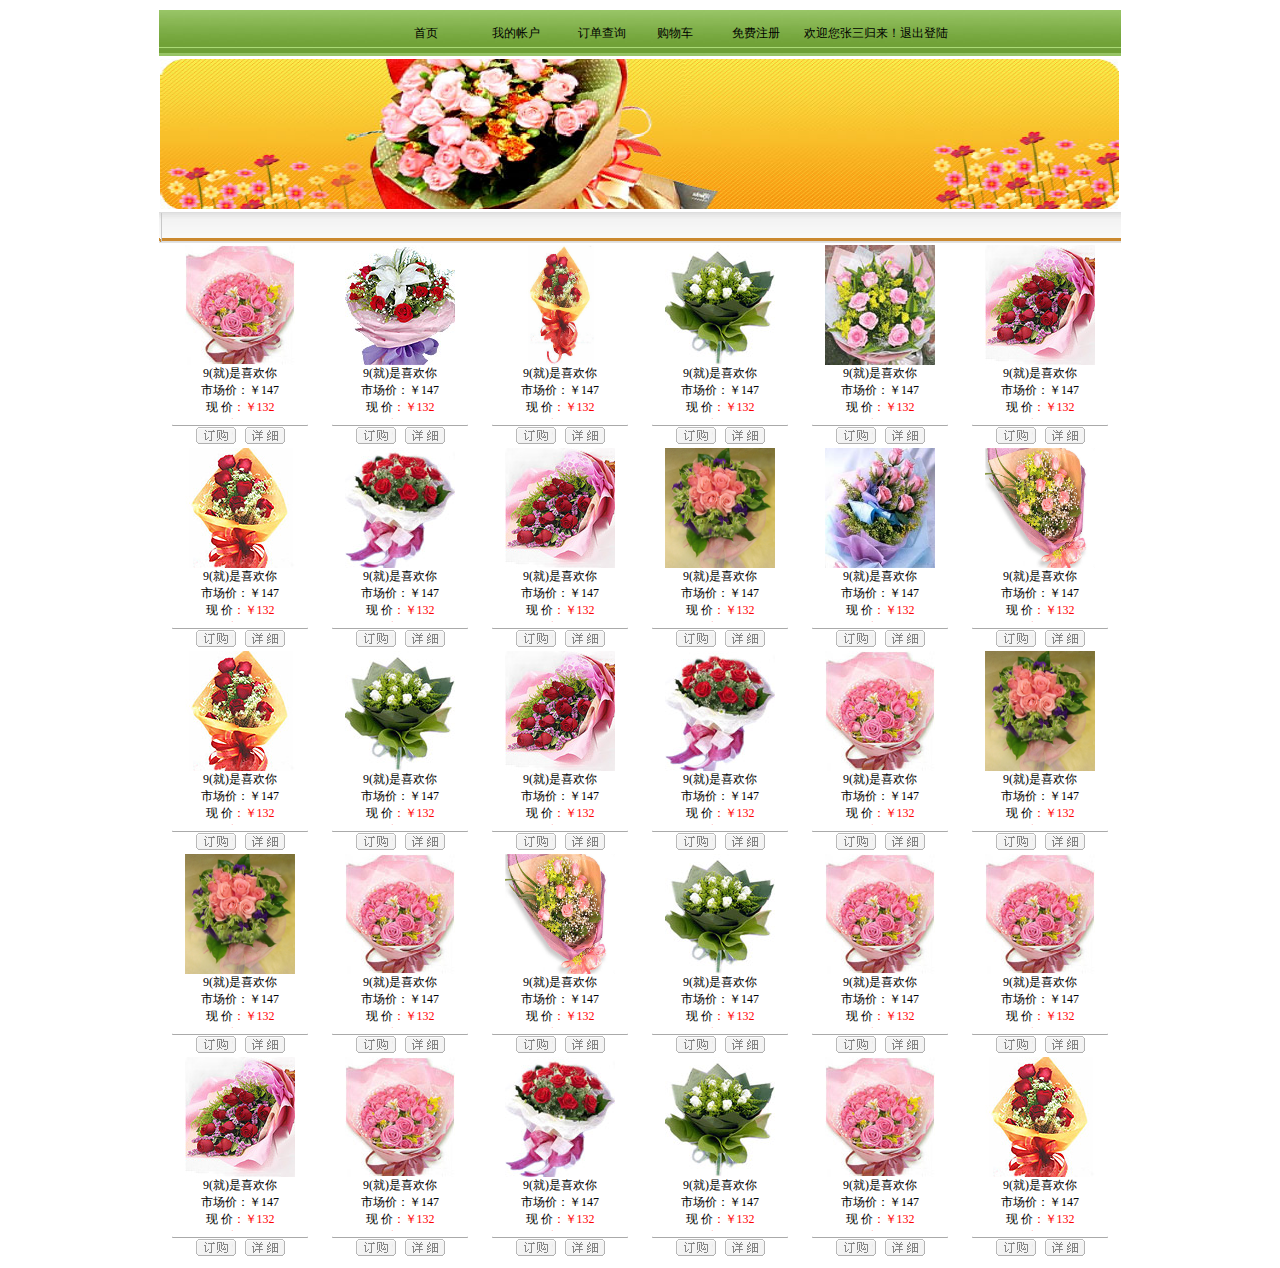
<file: index.html>
<!DOCTYPE HTML PUBLIC "-//W3C//DTD HTML 4.01 Transitional//EN" "http://www.w3.org/TR/html4/loose.dtd">
<html>
<head>
<meta http-equiv="Content-Type" content="text/html; charset=UTF-8">
<title>中国礼品鲜花网</title>
<link href="css/style.css" rel="stylesheet" type="text/css">
</head>
<body>
 <table width="960" align="center">
  <tr>
   <td height="44" background="images/flower_menu_bg.jpg">
    <table width="960">
     <tr>
      <td width="67" align="center">&nbsp;</td>
      <td width="67" align="center">&nbsp;</td>
      <td width="67" align="center">&nbsp;</td>
      <td width="20" align="center">&nbsp;</td>
      <td width="83" align="center">
       <a href="index.html">首页</a>
      </td>
      <td width="99" align="center">
       <a href="login.html">我的帐户</a>
      </td>
      <td width="75" align="center">
       <a href="myOrder.html">订单查询</a>
      </td>
      <td width="70" align="center">
       <a href="cart.html">购物车</a>
      </td>
      <td width="92" align="center">
       <a href="reg.html">免费注册</a>
      </td>
      <td width="155" align="center">
      	欢迎您张三归来！<a href="javascript:;">退出登陆</a>
      </td>
      <td width="31" align="center">&nbsp;</td>
      <td width="67" align="center">&nbsp;</td>
      <td width="67" align="center">&nbsp;</td>
     </tr>
    </table>
   </td>
  </tr>
  <tr>
   <td>
    <img src="images/banner_home.jpg" width="959" height="150">
   </td>
  </tr>
  <tr>
   <td valign="middle" background="images/banner_bg1.gif">
    <img src="images/banner_bg2.gif" width="2" height="29">
   </td>
  </tr>
 </table>
<!-- 头部结束 -->

<table width="960" align="center" border="0" cellspacing="0" cellpadding="0">
 <tr>
  <td width="150" height="200" align="center">
   <table width="150" border="0" cellspacing="0" cellpadding="0">
    <tr>
     <td align="center">
      <a href="detail.html">
       <img src="images/200510120325658165.jpg" width="110" height="120" border="0">
      </a>
     </td>
    </tr>
    <tr>
     <td align="center"><a href="detail.html">9(就)是喜欢你</a></td>
    </tr>
    <tr>
     <td align="center">市场价：￥147</td>
    </tr>
    <tr>
     <td align="center">现 价<font color="#FF0000">：￥132</font></td>
    </tr>
    <tr>
     <td align="center">
      <img src="images/product_under_bg.gif" width="136" height="11">
     </td>
    </tr>
    <tr>
     <td align="center">
      <img src="images/shop.gif" width="40" height="17">&nbsp;&nbsp;
      <a href="detail.html">
       <img src="images/details.gif" width="40" height="17" border="0">
      </a>
     </td>
    </tr>
   </table>
  </td>
  <td width="150" height="200" align="center">
   <table width="150" border="0" cellspacing="0" cellpadding="0">
    <tr>
     <td align="center"><a href="detail.html">
      <img src="images/200772711363095245.jpg" width="110" height="120" border="0">
     </a>
     </td>
    </tr>
    <tr>
     <td align="center"><a href="detail.html">9(就)是喜欢你</a></td>
    </tr>
    <tr>
     <td align="center">市场价：￥147</td>
    </tr>
    <tr>
     <td align="center">现 价<font color="#FF0000">：￥132</font></td>
    </tr>
    <tr>
     <td align="center">
      <img src="images/product_under_bg.gif" width="136" height="11">
     </td>
    </tr>
    <tr>
     <td align="center">
      <img src="images/shop.gif" width="40" height="17">&nbsp;&nbsp;
      <img src="images/details.gif" width="40" height="17">
     </td>
    </tr>
   </table>
  </td>
  <td width="150" height="200" align="center">
   <table width="150" border="0" cellspacing="0" cellpadding="0">
    <tr>
     <td align="center">
      <img src="images/20062410511775971.jpg" width="110" height="120">
     </td>
    </tr>
    <tr>
     <td align="center"><a href="#">9(就)是喜欢你</a></td>
    </tr>
    <tr>
     <td align="center">市场价：￥147</td>
    </tr>
    <tr>
     <td align="center">现 价<font color="#FF0000">：￥132</font></td>
    </tr>
    <tr>
     <td align="center">
      <img src="images/product_under_bg.gif" width="136" height="11">
     </td>
    </tr>
    <tr>
     <td align="center">
      <img src="images/shop.gif" width="40" height="17">&nbsp;&nbsp;
      <img src="images/details.gif" width="40" height="17">
     </td>
    </tr>
   </table>
  </td>
  <td width="150" height="200" align="center">
   <table width="150" border="0" cellspacing="0" cellpadding="0">
    <tr>
     <td align="center">
      <img src="images/2005106922796959.jpg" width="110" height="120">
     </td>
    </tr>
    <tr>
     <td align="center"><a href="#">9(就)是喜欢你</a></td>
    </tr>
    <tr>
     <td align="center">市场价：￥147</td>
    </tr>
    <tr>
     <td align="center">现 价<font color="#FF0000">：￥132</font></td>
    </tr>
    <tr>
     <td align="center">
      <img src="images/product_under_bg.gif" width="136" height="11">
     </td>
    </tr>
    <tr>
     <td align="center">
      <img src="images/shop.gif" width="40" height="17">&nbsp;&nbsp;
      <img src="images/details.gif" width="40" height="17">
     </td>
    </tr>
   </table>
  </td>
  <td width="150" height="200" align="center">
   <table width="150" border="0" cellspacing="0" cellpadding="0">
    <tr>
     <td align="center">
      <img src="images/20051122035126240.jpg" width="110" height="120">
     </td>
    </tr>
    <tr>
     <td align="center"><a href="#">9(就)是喜欢你</a></td>
    </tr>
    <tr>
     <td align="center">市场价：￥147</td>
    </tr>
    <tr>
     <td align="center">现 价<font color="#FF0000">：￥132</font></td>
    </tr>
    <tr>
     <td align="center">
      <img src="images/product_under_bg.gif" width="136" height="11">
     </td>
    </tr>
    <tr>
     <td align="center">
      <img src="images/shop.gif" width="40" height="17">&nbsp;&nbsp;
      <img src="images/details.gif" width="40" height="17">
     </td>
    </tr>
   </table>
  </td>
  <td width="150" height="200" align="center">
   <table width="150" border="0" cellspacing="0" cellpadding="0">
    <tr>
     <td align="center">
      <img src="images/20051237182565679.jpg" width="110" height="120">
     </td>
    </tr>
    <tr>
     <td align="center"><a href="#">9(就)是喜欢你</a></td>
    </tr>
    <tr>
     <td align="center">市场价：￥147</td>
    </tr>
    <tr>
     <td align="center">现 价<font color="#FF0000">：￥132</font></td>
    </tr>
    <tr>
     <td align="center">
      <img src="images/product_under_bg.gif" width="136" height="11">
     </td>
    </tr>
    <tr>
     <td align="center">
      <img src="images/shop.gif" width="40" height="17">&nbsp;&nbsp;
      <img src="images/details.gif" width="40" height="17">
     </td>
    </tr>
   </table>
  </td>
 </tr>
 <tr>
  <td width="150" height="200" align="center">
   <table width="150" border="0" cellspacing="0" cellpadding="0">
    <tr>
     <td align="center">
      <img src="images/20062410511894115.jpg" width="110" height="120">
     </td>
    </tr>
    <tr>
     <td align="center"><a href="#">9(就)是喜欢你</a></td>
    </tr>
    <tr>
     <td align="center">市场价：￥147</td>
    </tr>
    <tr>
     <td align="center">现 价<font color="#FF0000">：￥132</font></td>
    </tr>
    <tr>
     <td align="center">
      <img src="images/product_under_bg.gif" width="136" height="11">
     </td>
    </tr>
    <tr>
     <td align="center">
      <img src="images/shop.gif" width="40" height="17">&nbsp;&nbsp;
      <img src="images/details.gif" width="40" height="17">
     </td>
    </tr>
   </table>
  </td>
  <td width="150" height="200" align="center">
   <table width="150" border="0" cellspacing="0" cellpadding="0">
    <tr>
     <td align="center">
      <img src="images/200510323403971312.jpg" width="110" height="120">
     </td>
    </tr>
    <tr>
     <td align="center"><a href="#">9(就)是喜欢你</a></td>
    </tr>
    <tr>
     <td align="center">市场价：￥147</td>
    </tr>
    <tr>
     <td align="center">现 价<font color="#FF0000">：￥132</font>
     </td>
    </tr>
    <tr>
     <td align="center">
      <img src="images/product_under_bg.gif" width="136" height="11">
     </td>
    </tr>
    <tr>
     <td align="center">
      <img src="images/shop.gif" width="40" height="17">&nbsp;&nbsp;
      <img src="images/details.gif" width="40" height="17">
     </td>
    </tr>
   </table>
  </td>
  <td width="150" height="200" align="center">
   <table width="150" border="0" cellspacing="0" cellpadding="0">
    <tr>
     <td align="center">
      <img src="images/20051237182565679.jpg" width="110" height="120">
     </td>
    </tr>
    <tr>
     <td align="center"><a href="#">9(就)是喜欢你</a></td>
    </tr>
    <tr>
     <td align="center">市场价：￥147</td>
    </tr>
    <tr>
     <td align="center">现 价<font color="#FF0000">：￥132</font></td>
    </tr>
    <tr>
     <td align="center">
      <img src="images/product_under_bg.gif" width="136" height="11">
     </td>
    </tr>
    <tr>
     <td align="center">
      <img src="images/shop.gif" width="40" height="17">&nbsp;&nbsp;
      <img src="images/details.gif" width="40" height="17">
     </td>
    </tr>
   </table>
  </td>
  <td width="150" height="200" align="center">
   <table width="150" border="0" cellspacing="0" cellpadding="0">
    <tr>
     <td align="center">
      <img src="images/200552912192329529.jpg" width="110" height="120">
     </td>
    </tr>
    <tr>
     <td align="center"><a href="#">9(就)是喜欢你</a></td>
    </tr>
    <tr>
     <td align="center">市场价：￥147</td>
    </tr>
    <tr>
     <td align="center">现 价<font color="#FF0000">：￥132</font></td>
    </tr>
    <tr>
     <td align="center">
      <img src="images/product_under_bg.gif" width="136" height="11">
     </td>
    </tr>
    <tr>
     <td align="center">
      <img src="images/shop.gif" width="40" height="17">&nbsp;&nbsp;
      <img src="images/details.gif" width="40" height="17">
     </td>
    </tr>
   </table>
  </td>
  <td width="150" height="200" align="center">
  <table width="150" border="0" cellspacing="0" cellpadding="0">
    <tr>
     <td align="center">
      <img src="images/200581210455236171.jpg" width="110" height="120">
     </td>
    </tr>
    <tr>
     <td align="center"><a href="#">9(就)是喜欢你</a></td>
    </tr>
    <tr>
     <td align="center">市场价：￥147</td>
    </tr>
    <tr>
     <td align="center">现 价<font color="#FF0000">：￥132</font></td>
    </tr>
    <tr>
     <td align="center">
      <img src="images/product_under_bg.gif" width="136" height="11">
     </td>
    </tr>
    <tr>
     <td align="center">
      <img src="images/shop.gif" width="40" height="17">&nbsp;&nbsp;
      <img src="images/details.gif" width="40" height="17">
     </td>
    </tr>
   </table>
  </td>
  <td width="150" height="200" align="center">
   <table width="150" border="0" cellspacing="0" cellpadding="0">
    <tr>
     <td align="center">
      <img src="images/200582019282997092.jpg" width="110" height="120">
     </td>
    </tr>
    <tr>
     <td align="center"><a href="#">9(就)是喜欢你</a></td>
    </tr>
    <tr>
     <td align="center">市场价：￥147</td>
    </tr>
    <tr>
     <td align="center">现 价<font color="#FF0000">：￥132</font></td>
    </tr>
    <tr>
     <td align="center">
      <img src="images/product_under_bg.gif" width="136" height="11">
     </td>
    </tr>
    <tr>
     <td align="center">
      <img src="images/shop.gif" width="40" height="17">&nbsp;&nbsp;
      <img src="images/details.gif" width="40" height="17">
     </td>
    </tr>
   </table>
  </td>
 </tr>
 <tr>
  <td width="150" height="200" align="center">
   <table width="150" border="0" cellspacing="0" cellpadding="0">
    <tr>
     <td align="center">
      <img src="images/20062410511894115.jpg" width="110" height="120">
     </td>
    </tr>
    <tr>
     <td align="center"><a href="#">9(就)是喜欢你</a></td>
    </tr>
    <tr>
     <td align="center">市场价：￥147</td>
    </tr>
    <tr>
     <td align="center">现 价<font color="#FF0000">：￥132</font></td>
    </tr>
    <tr>
     <td align="center">
      <img src="images/product_under_bg.gif" width="136" height="11">
     </td>
    </tr>
    <tr>
     <td align="center">
      <img src="images/shop.gif" width="40" height="17">&nbsp;&nbsp;
      <img src="images/details.gif" width="40" height="17">
     </td>
    </tr>
   </table>
  </td>
  <td width="150" height="200" align="center">
   <table width="150" border="0" cellspacing="0" cellpadding="0">
    <tr>
     <td align="center">
      <img src="images/2005106922796959.jpg" width="110" height="120">
     </td>
    </tr>
    <tr>
     <td align="center"><a href="#">9(就)是喜欢你</a></td>
    </tr>
    <tr>
     <td align="center">市场价：￥147</td>
    </tr>
    <tr>
     <td align="center">现 价<font color="#FF0000">：￥132</font></td>
    </tr>
    <tr>
     <td align="center">
      <img src="images/product_under_bg.gif" width="136" height="11">
     </td>
    </tr>
    <tr>
     <td align="center">
      <img src="images/shop.gif" width="40" height="17">&nbsp;&nbsp;
      <img src="images/details.gif" width="40" height="17">
     </td>
    </tr>
   </table>
  </td>
  <td width="150" height="200" align="center">
   <table width="150" border="0" cellspacing="0" cellpadding="0">
    <tr>
     <td align="center">
      <img src="images/20051237182565679.jpg" width="110" height="120">
     </td>
    </tr>
    <tr>
     <td align="center"><a href="#">9(就)是喜欢你</a></td>
    </tr>
    <tr>
     <td align="center">市场价：￥147</td>
    </tr>
    <tr>
     <td align="center">现 价<font color="#FF0000">：￥132</font></td>
    </tr>
    <tr>
     <td align="center">
      <img src="images/product_under_bg.gif" width="136" height="11">
     </td>
    </tr>
    <tr>
     <td align="center">
      <img src="images/shop.gif" width="40" height="17">&nbsp;&nbsp;
      <img src="images/details.gif" width="40" height="17">
     </td>
    </tr>
   </table>
  </td>
  <td width="150" height="200" align="center">
   <table width="150" border="0" cellspacing="0" cellpadding="0">
    <tr>
     <td align="center">
      <img src="images/200510323403971312.jpg" width="110" height="120">
     </td>
    </tr>
    <tr>
     <td align="center"><a href="#">9(就)是喜欢你</a></td>
    </tr>
    <tr>
     <td align="center">市场价：￥147</td>
    </tr>
    <tr>
     <td align="center">现 价<font color="#FF0000">：￥132</font></td>
    </tr>
    <tr>
     <td align="center">
      <img src="images/product_under_bg.gif" width="136" height="11">
     </td>
    </tr>
    <tr>
     <td align="center">
      <img src="images/shop.gif" width="40" height="17">&nbsp;&nbsp;
      <img src="images/details.gif" width="40" height="17">
     </td>
    </tr>
   </table>
  </td>
  <td width="150" height="200" align="center">
   <table width="150" border="0" cellspacing="0" cellpadding="0">
    <tr>
     <td align="center">
      <img src="images/200510120325658165.jpg" width="110" height="120">
     </td>
    </tr>
    <tr>
     <td align="center"><a href="#">9(就)是喜欢你</a></td>
    </tr>
    <tr>
     <td align="center">市场价：￥147</td>
    </tr>
    <tr>
     <td align="center">现 价<font color="#FF0000">：￥132</font></td>
    </tr>
    <tr>
     <td align="center">
      <img src="images/product_under_bg.gif" width="136" height="11">
     </td>
    </tr>
    <tr>
     <td align="center">
      <img src="images/shop.gif" width="40" height="17">&nbsp;&nbsp;
      <img src="images/details.gif" width="40" height="17">
     </td>
    </tr>
   </table>
  </td>
  <td width="150" height="200" align="center">
   <table width="150" border="0" cellspacing="0" cellpadding="0">
    <tr>
     <td align="center">
      <img src="images/200552912192329529.jpg" width="110" height="120">
     </td>
    </tr>
    <tr>
     <td align="center"><a href="#">9(就)是喜欢你</a></td>
    </tr>
    <tr>
     <td align="center">市场价：￥147</td>
    </tr>
    <tr>
     <td align="center">现 价<font color="#FF0000">：￥132</font></td>
    </tr>
    <tr>
     <td align="center">
      <img src="images/product_under_bg.gif" width="136" height="11">
     </td>
    </tr>
    <tr>
     <td align="center">
      <img src="images/shop.gif" width="40" height="17">&nbsp;&nbsp;
      <img src="images/details.gif" width="40" height="17">
     </td>
    </tr>
   </table>
  </td>
 </tr>
 <tr>
  <td width="150" height="200" align="center">
   <table width="150" border="0" cellspacing="0" cellpadding="0">
    <tr>
     <td align="center">
      <img src="images/200552912192329529.jpg" width="110" height="120">
     </td>
    </tr>
    <tr>
     <td align="center"><a href="#">9(就)是喜欢你</a></td>
    </tr>
    <tr>
     <td align="center">市场价：￥147</td>
    </tr>
    <tr>
     <td align="center">现 价<font color="#FF0000">：￥132</font></td>
    </tr>
    <tr>
     <td align="center">
      <img src="images/product_under_bg.gif" width="136" height="11">
     </td>
    </tr>
    <tr>
     <td align="center">
      <img src="images/shop.gif" width="40" height="17">&nbsp;&nbsp;
      <img src="images/details.gif" width="40" height="17">
     </td>
    </tr>
   </table>
  </td>
  <td width="150" height="200" align="center">
   <table width="150" border="0" cellspacing="0" cellpadding="0">
    <tr>
     <td align="center">
      <img src="images/200510120325658165.jpg" width="110" height="120">
     </td>
    </tr>
    <tr>
     <td align="center"><a href="#">9(就)是喜欢你</a></td>
    </tr>
    <tr>
     <td align="center">市场价：￥147</td>
    </tr>
    <tr>
     <td align="center">现 价<font color="#FF0000">：￥132</font></td>
    </tr>
    <tr>
     <td align="center">
      <img src="images/product_under_bg.gif" width="136" height="11">
     </td>
    </tr>
    <tr>
     <td align="center">
      <img src="images/shop.gif" width="40" height="17">&nbsp;&nbsp;
      <img src="images/details.gif" width="40" height="17">
     </td>
    </tr>
   </table>
  </td>
  <td width="150" height="200" align="center">
   <table width="150" border="0" cellspacing="0" cellpadding="0">
    <tr>
     <td align="center">
      <img src="images/200582019282997092.jpg" width="110" height="120">
     </td>
    </tr>
    <tr>
     <td align="center"><a href="#">9(就)是喜欢你</a></td>
    </tr>
    <tr>
     <td align="center">市场价：￥147</td>
    </tr>
    <tr>
     <td align="center">现 价<font color="#FF0000">：￥132</font></td>
    </tr>
    <tr>
     <td align="center">
      <img src="images/product_under_bg.gif" width="136" height="11">
     </td>
    </tr>
    <tr>
     <td align="center">
      <img src="images/shop.gif" width="40" height="17">&nbsp;&nbsp;
      <img src="images/details.gif" width="40" height="17">
     </td>
    </tr>
   </table>
  </td>
  <td width="150" height="200" align="center">
   <table width="150" border="0" cellspacing="0" cellpadding="0">
    <tr>
     <td align="center">
      <img src="images/2005106922796959.jpg" width="110" height="120">
     </td>
    </tr>
    <tr>
     <td align="center"><a href="#">9(就)是喜欢你</a></td>
    </tr>
    <tr>
     <td align="center">市场价：￥147</td>
    </tr>
    <tr>
     <td align="center">现 价<font color="#FF0000">：￥132</font>
     </td>
    </tr>
    <tr>
     <td align="center">
      <img src="images/product_under_bg.gif" width="136" height="11">
     </td>
    </tr>
    <tr>
     <td align="center">
      <img src="images/shop.gif" width="40" height="17">&nbsp;&nbsp;
      <img src="images/details.gif" width="40" height="17">
     </td>
    </tr>
   </table>
  </td>
  <td width="150" height="200" align="center">
   <table width="150" border="0" cellspacing="0" cellpadding="0">
    <tr>
     <td align="center">
      <img src="images/200510120325658165.jpg" width="110" height="120">
     </td>
    </tr>
    <tr>
     <td align="center"><a href="#">9(就)是喜欢你</a></td>
    </tr>
    <tr>
     <td align="center">市场价：￥147</td>
    </tr>
    <tr>
     <td align="center">现 价<font color="#FF0000">：￥132</font></td>
    </tr>
    <tr>
     <td align="center">
      <img src="images/product_under_bg.gif" width="136" height="11">
     </td>
    </tr>
    <tr>
     <td align="center">
      <img src="images/shop.gif" width="40" height="17">&nbsp;&nbsp;
      <img src="images/details.gif" width="40" height="17">
     </td>
    </tr>
   </table>
  </td>
  <td width="150" height="200" align="center">
   <table width="150" border="0" cellspacing="0" cellpadding="0">
    <tr>
     <td align="center">
      <img src="images/200510120325658165.jpg" width="110" height="120">
     </td>
    </tr>
    <tr>
     <td align="center"><a href="#">9(就)是喜欢你</a></td>
    </tr>
    <tr>
     <td align="center">市场价：￥147</td>
    </tr>
    <tr>
     <td align="center">现 价<font color="#FF0000">：￥132</font></td>
    </tr>
    <tr>
     <td align="center">
      <img src="images/product_under_bg.gif" width="136" height="11">
     </td>
    </tr>
    <tr>
     <td align="center">
      <img src="images/shop.gif" width="40" height="17">&nbsp;&nbsp;
      <img src="images/details.gif" width="40" height="17">
     </td>
    </tr>
   </table>
  </td>
 </tr>
 <tr>
  <td width="150" height="200" align="center">
   <table width="150" border="0" cellspacing="0" cellpadding="0">
    <tr>
     <td align="center">
      <img src="images/20051237182565679.jpg" width="110" height="120">
     </td>
    </tr>
    <tr>
     <td align="center"><a href="#">9(就)是喜欢你</a></td>
    </tr>
    <tr>
     <td align="center">市场价：￥147</td>
    </tr>
    <tr>
     <td align="center">现 价<font color="#FF0000">：￥132</font></td>
    </tr>
    <tr>
     <td align="center">
      <img src="images/product_under_bg.gif" width="136" height="11">
     </td>
    </tr>
    <tr>
     <td align="center">
      <img src="images/shop.gif" width="40" height="17">&nbsp;&nbsp;
      <img src="images/details.gif" width="40" height="17">
     </td>
    </tr>
   </table>
  </td>
  <td width="150" height="200" align="center">
   <table width="150" border="0" cellspacing="0" cellpadding="0">
    <tr>
     <td align="center">
      <img src="images/200510120325658165.jpg" width="110" height="120">
     </td>
    </tr>
    <tr>
     <td align="center"><a href="#">9(就)是喜欢你</a></td>
    </tr>
    <tr>
     <td align="center">市场价：￥147</td>
    </tr>
    <tr>
     <td align="center">现 价<font color="#FF0000">：￥132</font></td>
    </tr>
    <tr>
     <td align="center">
      <img src="images/product_under_bg.gif" width="136" height="11">
     </td>
    </tr>
    <tr>
     <td align="center">
      <img src="images/shop.gif" width="40" height="17">&nbsp;&nbsp;
      <img src="images/details.gif" width="40" height="17">
     </td>
    </tr>
   </table>
  </td>
  <td width="150" height="200" align="center">
   <table width="150" border="0" cellspacing="0" cellpadding="0">
    <tr>
     <td align="center">
      <img src="images/200510323403971312.jpg" width="110" height="120">
     </td>
    </tr>
    <tr>
     <td align="center"><a href="#">9(就)是喜欢你</a></td>
    </tr>
    <tr>
     <td align="center">市场价：￥147</td>
    </tr>
    <tr>
     <td align="center">现 价<font color="#FF0000">：￥132</font></td>
    </tr>
    <tr>
     <td align="center">
      <img src="images/product_under_bg.gif" width="136" height="11">
     </td>
    </tr>
    <tr>
     <td align="center">
      <img src="images/shop.gif" width="40" height="17">&nbsp;&nbsp;
      <img src="images/details.gif" width="40" height="17">
     </td>
    </tr>
   </table>
  </td>
  <td width="150" height="200" align="center">
   <table width="150" border="0" cellspacing="0" cellpadding="0">
    <tr>
     <td align="center">
      <img src="images/2005106922796959.jpg" width="110" height="120">
     </td>
    </tr>
    <tr>
     <td align="center"><a href="#">9(就)是喜欢你</a></td>
    </tr>
    <tr>
     <td align="center">市场价：￥147</td>
    </tr>
    <tr>
     <td align="center">现 价<font color="#FF0000">：￥132</font></td>
    </tr>
    <tr>
     <td align="center">
      <img src="images/product_under_bg.gif" width="136" height="11">
     </td>
    </tr>
    <tr>
     <td align="center">
      <img src="images/shop.gif" width="40" height="17">&nbsp;&nbsp;
      <img src="images/details.gif" width="40" height="17">
     </td>
    </tr>
   </table>
  </td>
  <td width="150" height="200" align="center">
   <table width="150" border="0" cellspacing="0" cellpadding="0">
    <tr>
     <td align="center">
      <img src="images/200510120325658165.jpg" width="110" height="120">
     </td>
    </tr>
    <tr>
     <td align="center"><a href="#">9(就)是喜欢你</a></td>
    </tr>
    <tr>
     <td align="center">市场价：￥147</td>
    </tr>
    <tr>
     <td align="center">现 价<font color="#FF0000">：￥132</font></td>
    </tr>
    <tr>
     <td align="center">
      <img src="images/product_under_bg.gif" width="136" height="11">
     </td>
    </tr>
    <tr>
     <td align="center">
      <img src="images/shop.gif" width="40" height="17">&nbsp;&nbsp;
      <img src="images/details.gif" width="40" height="17">
     </td>
    </tr>
   </table>
  </td>
  <td width="150" height="200" align="center">
   <table width="150" border="0" cellspacing="0" cellpadding="0">
    <tr>
     <td align="center">
      <img src="images/20062410511894115.jpg" width="110" height="120">
     </td>
    </tr>
    <tr>
     <td align="center"><a href="#">9(就)是喜欢你</a></td>
    </tr>
    <tr>
     <td align="center">市场价：￥147</td>
    </tr>
    <tr>
     <td align="center">现 价<font color="#FF0000">：￥132</font></td>
    </tr>
    <tr>
     <td align="center">
      <img src="images/product_under_bg.gif" width="136" height="11">
     </td>
    </tr>
    <tr>
     <td align="center">
      <img src="images/shop.gif" width="40" height="17">&nbsp;&nbsp;
      <img src="images/details.gif" width="40" height="17">
     </td>
    </tr>
   </table>
  </td>
 </tr>
</table>



</body>
</html>
</file>
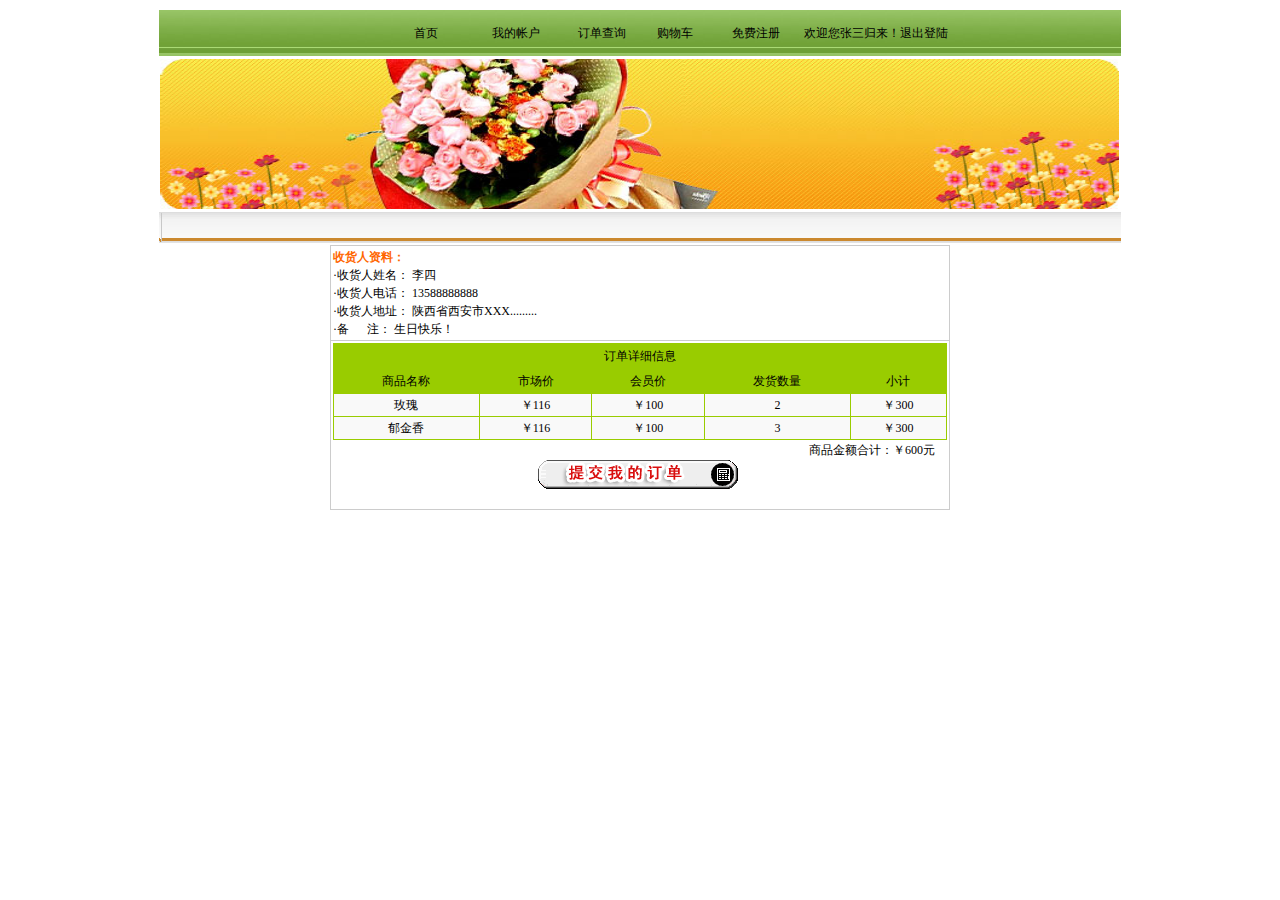
<file: affirmPay.html>
<!DOCTYPE HTML PUBLIC "-//W3C//DTD HTML 4.01 Transitional//EN" "http://www.w3.org/TR/html4/loose.dtd">
<html>
<head>
<meta http-equiv="Content-Type" content="text/html; charset=UTF-8">
<title>中国礼品鲜花网</title>
<link href="css/style.css" rel="stylesheet" type="text/css">
</head>

<body>
<!-- 头部开始 -->
 <table width="960" align="center">
  <tr>
   <td height="44" background="images/flower_menu_bg.jpg">
    <table width="960">
     <tr>
      <td width="67" align="center">&nbsp;</td>
      <td width="67" align="center">&nbsp;</td>
      <td width="67" align="center">&nbsp;</td>
      <td width="20" align="center">&nbsp;</td>
      <td width="83" align="center">
       <a href="index.html">首页</a>
      </td>
      <td width="99" align="center">
       <a href="login.html">我的帐户</a>
      </td>
      <td width="75" align="center">
       <a href="myOrder.html">订单查询</a>
      </td>
      <td width="70" align="center">
       <a href="cart.html">购物车</a>
      </td>
      <td width="92" align="center">
       <a href="reg.html">免费注册</a>
      </td>
      <td width="155" align="center">
      	欢迎您张三归来！<a href="javascript:;">退出登陆</a>
      </td>
      <td width="31" align="center">&nbsp;</td>
      <td width="67" align="center">&nbsp;</td>
      <td width="67" align="center">&nbsp;</td>
     </tr>
    </table>
   </td>
  </tr>
  <tr>
   <td>
    <img src="images/banner_home.jpg" width="959" height="150">
   </td>
  </tr>
  <tr>
   <td valign="middle" background="images/banner_bg1.gif">
    <img src="images/banner_bg2.gif" width="2" height="29">
   </td>
  </tr>
 </table>
<!-- 头部结束 -->


<center>
<table width="620" border="1" cellpadding="2" style="border-collapse:collapse" cellspacing="0" bordercolor="#CCCCCC">
         <tr>
          <td colspan=2 align="left" style="line-height:150%">
           <font color="#FF6600"><strong>收货人资料：</strong> </font>
           <br> ·收货人姓名： 李四
           <br> ·收货人电话： 13588888888
           <br> ·收货人地址： 陕西省西安市XXX.........
           <br> ·备&nbsp;&nbsp;&nbsp;&nbsp;&nbsp;&nbsp;注： 生日快乐！
          </td>
         </tr>
         <tr>
          <td colspan="2" align="center" style="line-height:150%">
           <table style="border-collapse: collapse" bordercolor="#99cc00" cellspacing="0" cellpadding="2" width="100%" border="1">
             <tr bgcolor="#99cc00">
              <td height="20" colspan="5" align="center" valign="middle">
               <span class="style2">订单详细信息</span>
              </td>
             </tr>
             <tr bgcolor="#99cc00">
              <td height="20" align="center" valign="middle">商品名称</td>
              <td align="center" valign="middle">市场价</td>
              <td align="center" valign="middle">会员价</td>
              <td align="center" valign="middle">发货数量</td>
              <td align="center" valign="middle">小计</td>
             </tr>
             <tr bgcolor="#f9f9f9">
              <td align="center" valign="middle">玫瑰</td>
              <td align="center" valign="middle">￥116</td>
              <td align="center" valign="middle">￥100</td>
              <td align="center" valign="middle">2</td>
              <td align="center" valign="middle">￥300</td>
             </tr>
             <tr bgcolor="#f9f9f9">
              <td align="center" valign="middle">郁金香</td>
              <td align="center" valign="middle">￥116</td>
              <td align="center" valign="middle">￥100</td>
              <td align="center" valign="middle">3</td>
              <td align="center" valign="middle">￥300</td>
             </tr>
           </table>
           <table cellspacing="0" cellpadding="0" width="100%" border="0">
            <tr>
             <td align=right height="20">商品金额合计：￥600元&nbsp;&nbsp;&nbsp;&nbsp;
            </tr>
         <tr>
          <td colspan="2" align="center" style="line-height:150%">
           <a href="myorder.html">
            <img src="images/04shop_checkout.gif" width="200" height="29" border="0" align="middle">
           </a>
           <img src="images/spacer.gif" width="1" height="1">
          </td>
         </tr>
        </table>
        <br>
      </td>
     </tr>
    </table>
</center>
</body>
</html>
</file>
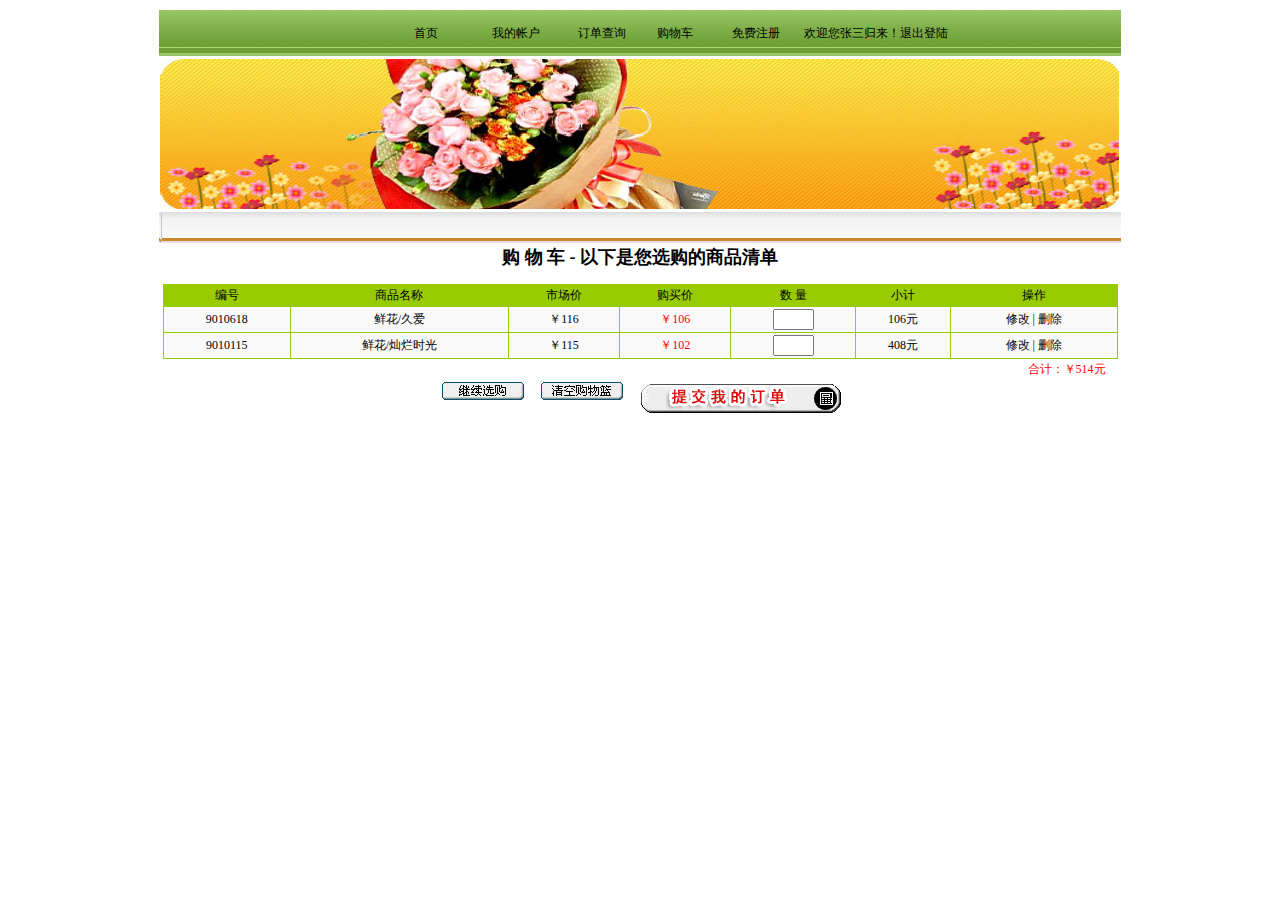
<file: cart.html>
<!doctype html public "-//w3c//dtd html 4.01 transitional//en" "http://www.w3.org/tr/html4/loose.dtd">
<html>
<head>
<meta http-equiv="content-type" content="text/html; charset=utf-8">
<title>中国礼品鲜花网---购物车</title>
<style type="text/css">
.style1 {
	font-size: large;
	font-weight: bold;
}
.style2 {
	font-size: 24px;
	font-weight: bold;
}
</style>
<link href="css/style.css" rel="stylesheet" type="text/css">
</head>

<body>
 <table width="960" align="center">
  <tr>
   <td height="44" background="images/flower_menu_bg.jpg">
    <table width="960">
     <tr>
      <td width="67" align="center">&nbsp;</td>
      <td width="67" align="center">&nbsp;</td>
      <td width="67" align="center">&nbsp;</td>
      <td width="20" align="center">&nbsp;</td>
      <td width="83" align="center">
       <a href="index.html">首页</a>
      </td>
      <td width="99" align="center">
       <a href="login.html">我的帐户</a>
      </td>
      <td width="75" align="center">
       <a href="myOrder.html">订单查询</a>
      </td>
      <td width="70" align="center">
       <a href="cart.html">购物车</a>
      </td>
      <td width="92" align="center">
       <a href="reg.html">免费注册</a>
      </td>
      <td width="155" align="center">
      	欢迎您张三归来！<a href="javascript:;">退出登陆</a>
      </td>
      <td width="31" align="center">&nbsp;</td>
      <td width="67" align="center">&nbsp;</td>
      <td width="67" align="center">&nbsp;</td>
     </tr>
    </table>
   </td>
  </tr>
  <tr>
   <td>
    <img src="images/banner_home.jpg" width="959" height="150">
   </td>
  </tr>
  <tr>
   <td valign="middle" background="images/banner_bg1.gif">
    <img src="images/banner_bg2.gif" width="2" height="29">
   </td>
  </tr>
 </table>
<!-- 头部结束 -->


 <center>
     <table width="955" border="0" align="center" cellpadding="0" cellspacing="0">
       <tr>
        <td valign="top" align="middle" height="360">
           <table cellspacing="0" cellpadding="0" width="100%" border="0">
             <tr>
              <td align="center"><span class="style1">购 物 车 - 以下是您选购的商品清单</span>
              </td>
             </tr>
           </table>
           <br>
           <table style="border-collapse: collapse" bordercolor="#99cc00" cellspacing="0" cellpadding="2" width="100%" border="1">
             <tr bgcolor="#99cc00">
              <td style="display: none" align="middle" height="20">更改</td>
              <td align="middle">编号</td>
              <td align="middle">商品名称</td>
              <td align="middle">市场价</td>
              <td align="middle">购买价</td>
              <td align="middle">数 量</td>
              <td align="middle">小计</td>
              <td align="middle">操作</td>
             </tr>
             <tr bgcolor="#f9f9f9">
              <td style="display: none" align="middle"><input type="checkbox" value="9010618" name="product_code"></td>
              <td align="middle">9010618</td>
              <td align="middle">鲜花/久爱</td>
              <td align="middle">￥116</td>
              <td align="middle"><font color="red">￥106</font></td>
              <td align="middle">
              <input size="2" id="number" name="number" onkeyup="if(this.value.length==1){this.value=this.value.replace(/[^1-9]/g,'')}else{this.value=this.value.replace(/\D/g,'')}" onafterpaste="if(this.value.length==1){this.value=this.value.replace(/[^1-9]/g,'')}else{this.value=this.value.replace(/\D/g,'')}">
              </td>
              <td align="middle">106元</td>
              <td align="middle">
              <a href="#">修改</a>&nbsp;|&nbsp;<a href="#">删除</a>
              </td>
             </tr>
             <tr bgcolor="#f9f9f9">
              <td style="display: none" align="middle"><input type="checkbox" checked value="9010115" name="product_code"></td>
              <td align="middle">9010115</td>
              <td align="middle">鲜花/灿烂时光</td>
              <td align="middle">￥115</td>
              <td align="middle"><font color="red">￥102</font></td>
              <td align="middle">
              	<input size="2" id="number" name="number" onkeyup="if(this.value.length==1){this.value=this.value.replace(/[^1-9]/g,'')}else{this.value=this.value.replace(/\D/g,'')}" onafterpaste="if(this.value.length==1){this.value=this.value.replace(/[^1-9]/g,'')}else{this.value=this.value.replace(/\D/g,'')}">
              </td>
              <td align="middle">408元</td>
              <td align="middle">
              <a href="#">修改</a>&nbsp;|&nbsp;<a href="#">删除</a>
              </td>
             </tr>
           </table>
           <table cellspacing="0" cellpadding="0" width="100%" border="0">
             <tr>
              <td align=right height="20"><font color="red">合计：￥514元</font>&nbsp;&nbsp;&nbsp;&nbsp;</td>
             </tr>
           </table>
           <table width="90%" border="0" align="center" cellpadding="0" cellspacing="0">
             <tr>
              <td height=35 align="center" valign="middle">
              	<a onclick="javascript:;" href="index.html">
              	  <img src="images/04shop_continueshop.gif" width="87" height="21" border="0">
              	</a>&nbsp;&nbsp;
              	<a onclick="javascript:;" href="#">
              	 <img height=21 src="images/04shop_clearcart.gif" width=87 border="0">
                </a>&nbsp;&nbsp;&nbsp; 
                <a onclick="javascript:;" href="pay.html">
                   <img src="images/04shop_checkout.gif" alt="进入提交我的订单" width="200" height="29" border="0" align="absmiddle">
                </a>
               </td>
             </tr>
           </table>
        </td>
       </tr>
     </table>
 </center>
</body>
</html>
</file>
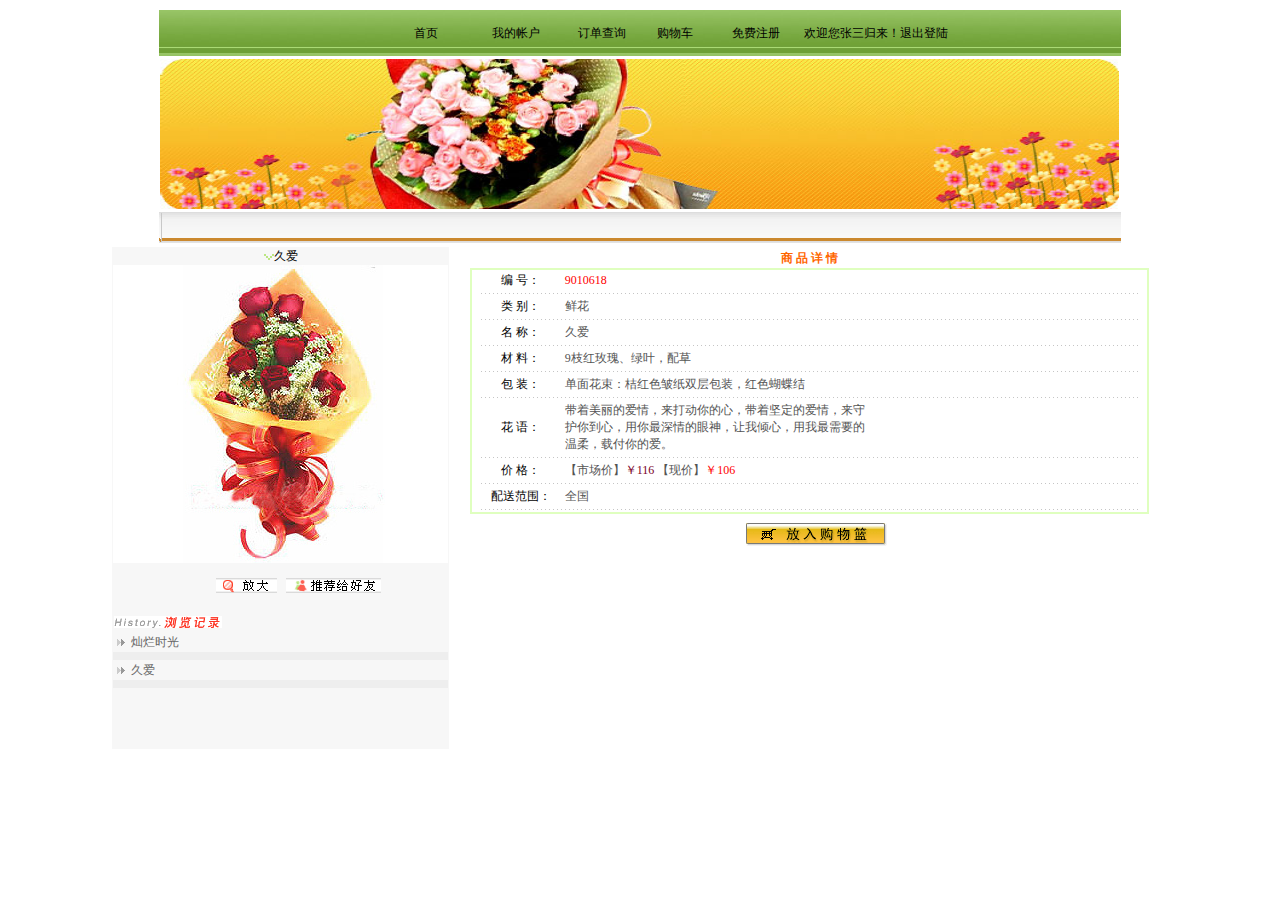
<file: detail.html>
<!doctype html public "-//w3c//dtd html 4.01 transitional//en" "http://www.w3.org/tr/html4/loose.dtd">
<html>
<head>
<meta http-equiv="content-type" content="text/html; charset=utf-8">
<title>中国礼品鲜花网---商品明细</title>
<link href="css/style.css" rel="stylesheet" type="text/css">
</head>

<body>
 <table width="960" align="center">
  <tr>
   <td height="44" background="images/flower_menu_bg.jpg">
    <table width="960">
     <tr>
      <td width="67" align="center">&nbsp;</td>
      <td width="67" align="center">&nbsp;</td>
      <td width="67" align="center">&nbsp;</td>
      <td width="20" align="center">&nbsp;</td>
      <td width="83" align="center">
       <a href="index.html">首页</a>
      </td>
      <td width="99" align="center">
       <a href="login.html">我的帐户</a>
      </td>
      <td width="75" align="center">
       <a href="myOrder.html">订单查询</a>
      </td>
      <td width="70" align="center">
       <a href="cart.html">购物车</a>
      </td>
      <td width="92" align="center">
       <a href="reg.html">免费注册</a>
      </td>
      <td width="155" align="center">
      	欢迎您张三归来！<a href="javascript:;">退出登陆</a>
      </td>
      <td width="31" align="center">&nbsp;</td>
      <td width="67" align="center">&nbsp;</td>
      <td width="67" align="center">&nbsp;</td>
     </tr>
    </table>
   </td>
  </tr>
  <tr>
   <td>
    <img src="images/banner_home.jpg" width="959" height="150">
   </td>
  </tr>
  <tr>
   <td valign="middle" background="images/banner_bg1.gif">
    <img src="images/banner_bg2.gif" width="2" height="29">
   </td>
  </tr>
 </table>
<!-- 头部结束 -->

 <center>
     <table>
       <tr>
        <td valign="top" align="middle" width="246" bgcolor="#f7f7f7">
        <table cellspacing="0" cellpadding="0" width="100%" border="0">
           <tr>
            <td align="middle"><img height="6" src="images/down.gif" width="10" align="absmiddle">久爱</td>
           </tr>
           <tr>
            <td align="middle"><a onClick="" href="#"><img src="images/20062410511775971.jpg" alt="鲜花图片" width="335" height="298" border="0" borercolor="#bbbbbb">
            </a><br> <br> <a onClick="" href=""> &nbsp;&nbsp;&nbsp;&nbsp;&nbsp;&nbsp;&nbsp;&nbsp;&nbsp;&nbsp;&nbsp;&nbsp;<img src="images/zoom.gif" width="61" height="15" border="0">
            </a>&nbsp;&nbsp;<a onClick="" href="#"><img src="images/tuijian.gif" width="95" height="15" border="0">
            </a>
            </td>
           </tr>
           <tr>
            <td>&nbsp;</td>
           </tr>
           <tr>
            <td align="middle"><table cellspacing="0" cellpadding="0" width=334 border="0">
               <tr>
                <td width="334" height="20"><img height="12" src="images/history_record.gif" width="108">
                </td>
               </tr>
             </table>
             <table bordercolor="#cccccc" cellspacing="0" cellpadding="0" width=335 border="0">
               <tr>
                <td width="335" height="20"><img height="15" src="images/arrow.gif" width="15" align="absmiddle"> <a href="#" target="_blank"><font color="#666666">灿烂时光</font>
                </a></td>
               </tr>
               <tr>
                <td bgcolor="#eeeeee" height="8"></td>
               </tr>
               <tr>
                <td height="20"><img height="15" src="images/arrow.gif" width="15" align="absmiddle"> <a href="#" target="_blank"><font color="#666666">久爱</font>
                </a></td>
               </tr>
               <tr>
                <td bgcolor="#eeeeee" height="8"></td>
               </tr>
             </table>
            </td>
           </tr>
         </table>
        </td>
        <td valign="top" align="center" width="715" height="500"><table cellspacing="0" cellpadding="0" width="95%" border="0">
           <tr>
            <td align="middle" height="20"><strong><font color="#ff6600">商 品 详 情</font>
            </strong>
            </td>
           </tr>
         </table>
         <table bordercolor="#dfffbf" cellspacing="0" cellpadding="0" width="95%" border="1">
           <tr>
            <td valign="top" align="middle"><table cellspacing="0" cellpadding="2" width="98%" border="0">
               <tr>
                <td align="middle" width="80">编 号：</td>
                <td align="left"><font color="#ff0000">9010618</font><font color="#545454">&nbsp;</font>
                </td>
               </tr>
               <tr>
                <td colspan="2"><table cellspacing="0" cellpadding="0" width="100%" border="0">
                   <tr>
                    <td background="images/dot_line.gif"><img height="1" src="images/spacer.gif" width="1">
                    </td>
                   </tr>
                 </table>
                </td>
               </tr>
               <tr>
                <td align="middle" width="80">类 别：</td>
                <td align="left"><font color="#545454">鲜花 </font>
                </td>
               </tr>
               <tr>
                <td colspan="2"><table cellspacing="0" cellpadding="0" width="100%" border="0">
                   <tr>
                    <td background="images/dot_line.gif"><img height="1" src="images/spacer.gif" width="1">
                    </td>
                   </tr>
                 </table>
                </td>
               </tr>
               <tr>
                <td align="middle" width="80">名 称：</td>
                <td align="left"><font color="#545454">久爱 </font>
                </td>
               </tr>
               <tr>
                <td colspan="2"><table cellspacing="0" cellpadding="0" width="100%" border="0">
                   <tr>
                    <td background="images/dot_line.gif"><img height="1" src="images/spacer.gif" width="1">
                    </td>
                   </tr>
                 </table>
                </td>
               </tr>
               <tr>
                <td align="middle" width="80">材 料：</td>
                <td align="left"><font color="#545454">9枝红玫瑰、绿叶，配草 </font>
                </td>
               </tr>
               <tr>
                <td colspan="2"><table cellspacing="0" cellpadding="0" width="100%" border="0">
                   <tr>
                    <td background="images/dot_line.gif"><img height="1" src="images/spacer.gif" width="1">
                    </td>
                   </tr>
                 </table>
                </td>
               </tr>
               <tr>
                <td align="middle">包 装：</td>
                <td align="left"><font color="#545454">单面花束：桔红色皱纸双层包装，红色蝴蝶结 </font>
                </td>
               </tr>
               <tr>
                <td colspan="2"><table cellspacing="0" cellpadding="0" width="100%" border="0">
                   <tr>
                    <td background="images/dot_line.gif"><img height="1" src="images/spacer.gif" width="1">
                    </td>
                   </tr>
                 </table>
                </td>
               </tr>
               <tr>
                <td align="middle">花 语：</td>
                <td align="left"><font color="#545454">带着美丽的爱情，来打动你的心，带着坚定的爱情，来守<br> 护你到心，用你最深情的眼神，让我倾心，用我最需要的<br> 温柔，载付你的爱。 </font>
                </td>
               </tr>
               <tr>
                <td colspan="2"><table cellspacing="0" cellpadding="0" width="100%" border="0">
                   <tr>
                    <td background="images/dot_line.gif"><img height="1" src="images/spacer.gif" width="1">
                    </td>
                   </tr>
                 </table>
                </td>
               </tr>
               <tr>
                <td align="middle">价 格：</td>
                <td align="left"><font color="#545454">【市场价】</font><font color=#7a0026>￥116 </font><font color="#545454">【现价】</font><font color="red">￥106</font></td>
               </tr>
               <tr>
                <td colspan="2"><table cellspacing="0" cellpadding="0" width="100%" border="0">
                   <tr>
                    <td background="images/dot_line.gif"><img height="1" src="images/spacer.gif" width="1">
                    </td>
                   </tr>
                 </table>
                </td>
               </tr>
               <tr>
                <td align="middle">配送范围：</td>
                <td align="left"><font color="#545454">全国 &nbsp; </font>
                </td>
               </tr>
               <tr>
                <td colspan="2">
                <table cellspacing="0" cellpadding="0" width="100%" border="0">
                   <tr>
                    <td background="images/dot_line.gif"><img height="1" src="images/spacer.gif" width="1">
                    </td>
                   </tr>
                 </table>
                </td>
               </tr>
             </table>
            </td>
           </tr>
         </table>
         <table cellspacing="0" cellpadding="0" width="90%" border="0">
           <tr>
            <td align="right" height="40">&nbsp;</td>
            <td>
             <div align="center">
              <a href="cart.html">
              	<img src="images/buy.gif" width="141" height="23" border="0" align="absmiddle">
              </a>
             </div>
            </td>
           </tr>
         </table>
        </td>
       </tr>
     </table>
 </center>
</body>
</html>
</file>
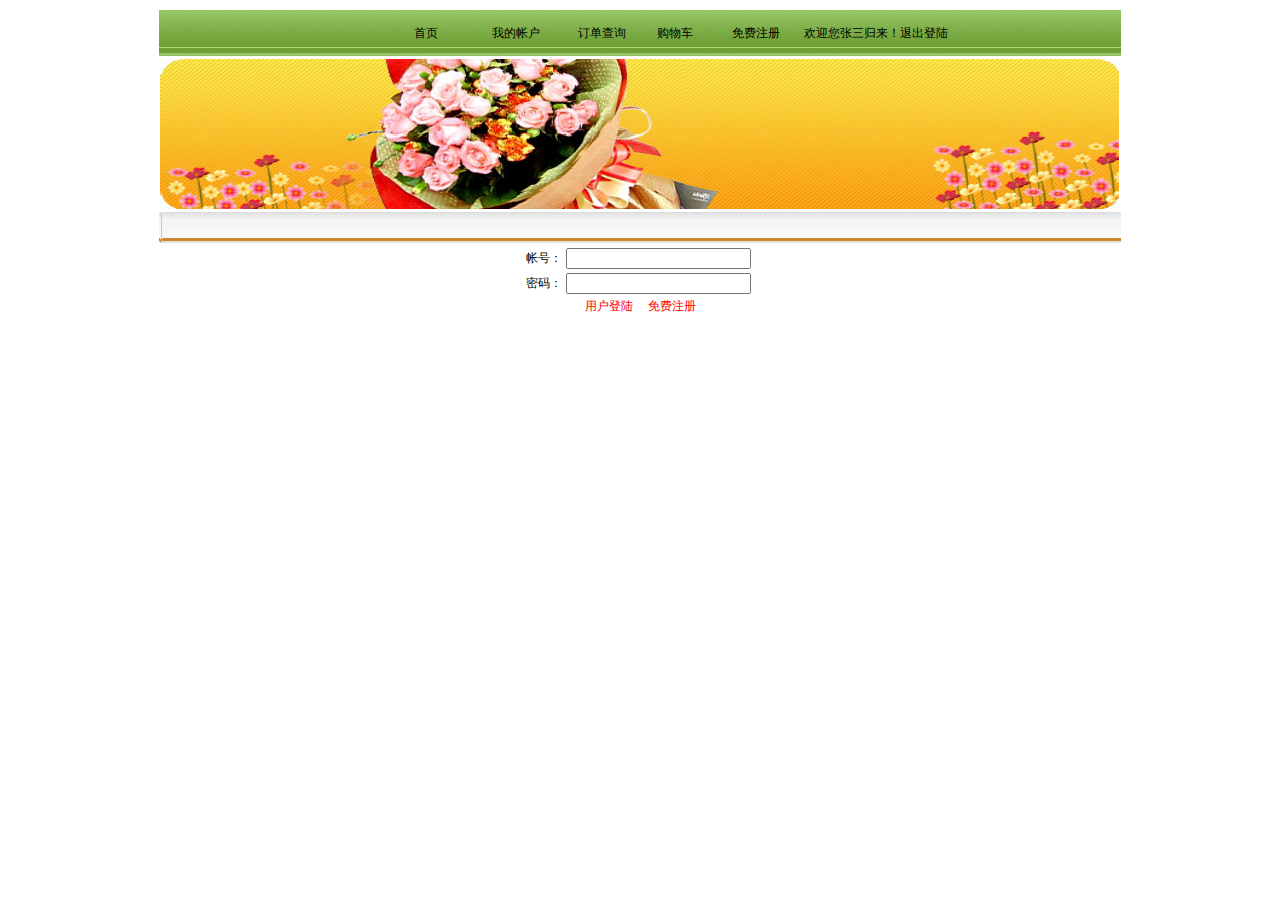
<file: login.html>
<!DOCTYPE HTML PUBLIC "-//W3C//DTD HTML 4.01 Transitional//EN" "http://www.w3.org/TR/html4/loose.dtd">
<html>
<head>
<meta http-equiv="Content-Type" content="text/html; charset=UTF-8">
<title>中国礼品鲜花网---用户登陆</title>
<link href="css/style.css" rel="stylesheet" type="text/css">
</head>

<body>
 <table width="960" align="center">
  <tr>
   <td height="44" background="images/flower_menu_bg.jpg">
    <table width="960">
     <tr>
      <td width="67" align="center">&nbsp;</td>
      <td width="67" align="center">&nbsp;</td>
      <td width="67" align="center">&nbsp;</td>
      <td width="20" align="center">&nbsp;</td>
      <td width="83" align="center">
       <a href="index.html">首页</a>
      </td>
      <td width="99" align="center">
       <a href="login.html">我的帐户</a>
      </td>
      <td width="75" align="center">
       <a href="myOrder.html">订单查询</a>
      </td>
      <td width="70" align="center">
       <a href="cart.html">购物车</a>
      </td>
      <td width="92" align="center">
       <a href="reg.html">免费注册</a>
      </td>
      <td width="155" align="center">
      	欢迎您张三归来！<a href="javascript:;">退出登陆</a>
      </td>
      <td width="31" align="center">&nbsp;</td>
      <td width="67" align="center">&nbsp;</td>
      <td width="67" align="center">&nbsp;</td>
     </tr>
    </table>
   </td>
  </tr>
  <tr>
   <td>
    <img src="images/banner_home.jpg" width="959" height="150">
   </td>
  </tr>
  <tr>
   <td valign="middle" background="images/banner_bg1.gif">
    <img src="images/banner_bg2.gif" width="2" height="29">
   </td>
  </tr>
 </table>
<!-- 头部结束 -->



<form id="loginF" action="" method="post">
  <table align="center">
  	<tr>
  		<td align="right">帐号：</td>
  		<td align="left"><input type="text" id="userid" name="userid" maxlength="50"></td>
  		<td></td>
  	</tr>
  	<tr>
  		<td align="right">密码：</td>
  		<td align="left"><input type="password" id="password" maxlength="50" name="password"></td>
  		<td></td>
  	</tr>
  	<tr>
  		<td colspan="3"  align="center">
          <a href="index.html" target="_self"><font color="#ff0000">用户登陆</font></a>&nbsp;&nbsp;&nbsp;&nbsp;
          <a href="reg.html" target="_self"><font color="#ff0000">免费注册</font></a>
  		</td>
  	</tr>
  </table>
</form>
</body>
</html>
</file>
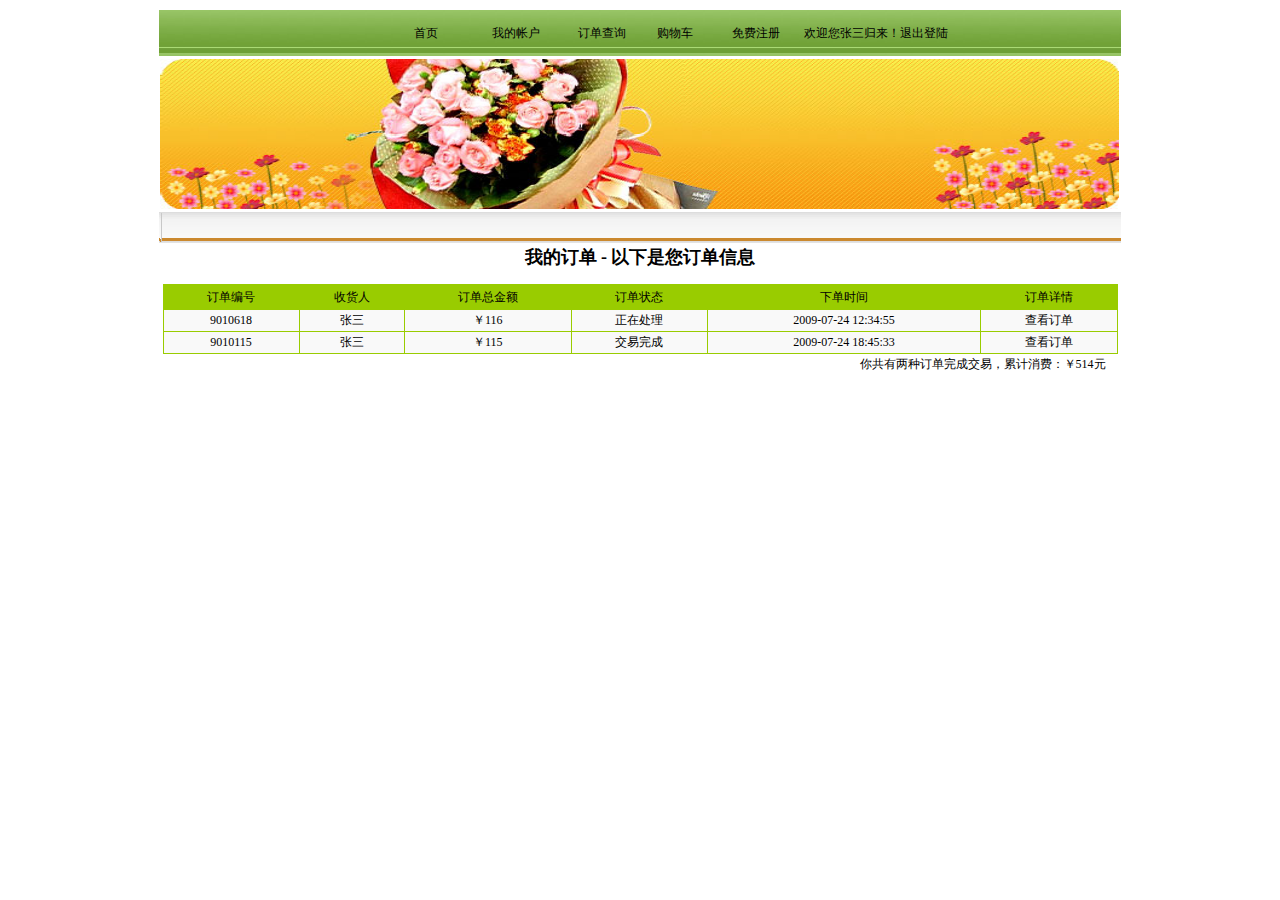
<file: myOrder.html>
<!doctype html public "-//w3c//dtd html 4.01 transitional//en" "http://www.w3.org/tr/html4/loose.dtd">
<html>
<head>
<meta http-equiv="content-type" content="text/html; charset=utf-8">
<title>中国礼品鲜花网---订单管理</title>
<style type="text/css">
.style1 {
	font-size: large;
	font-weight: bold;
}
.style2 {
	font-size: 24px;
	font-weight: bold;
}
</style>
<link href="css/style.css" rel="stylesheet" type="text/css">
</head>

<body>
 <table width="960" align="center">
  <tr>
   <td height="44" background="images/flower_menu_bg.jpg">
    <table width="960">
     <tr>
      <td width="67" align="center">&nbsp;</td>
      <td width="67" align="center">&nbsp;</td>
      <td width="67" align="center">&nbsp;</td>
      <td width="20" align="center">&nbsp;</td>
      <td width="83" align="center">
       <a href="index.html">首页</a>
      </td>
      <td width="99" align="center">
       <a href="login.html">我的帐户</a>
      </td>
      <td width="75" align="center">
       <a href="myOrder.html">订单查询</a>
      </td>
      <td width="70" align="center">
       <a href="cart.html">购物车</a>
      </td>
      <td width="92" align="center">
       <a href="reg.html">免费注册</a>
      </td>
      <td width="155" align="center">
      	欢迎您张三归来！<a href="javascript:;">退出登陆</a>
      </td>
      <td width="31" align="center">&nbsp;</td>
      <td width="67" align="center">&nbsp;</td>
      <td width="67" align="center">&nbsp;</td>
     </tr>
    </table>
   </td>
  </tr>
  <tr>
   <td>
    <img src="images/banner_home.jpg" width="959" height="150">
   </td>
  </tr>
  <tr>
   <td valign="middle" background="images/banner_bg1.gif">
    <img src="images/banner_bg2.gif" width="2" height="29">
   </td>
  </tr>
 </table>
<!-- 头部结束 -->


 <div>
  <table width="960" border="0" align="center" cellpadding="0" cellspacing="0">
   <tr>
    <td align="left" valign="top">
     <table width="955" border="0" align="center" cellpadding="0" cellspacing="0">
       <tr>
        <td valign="top" align="middle" height="360"><center>
          <form name="frmorder" onsubmit="" action="#" method="post">
           <table cellspacing="0" cellpadding="0" width="100%" border="0">
             <tr>
              <td align="center"><span class="style1">我的订单 - 以下是您订单信息</span>
              </td>
             </tr>
           </table>
           <br>
           <table style="border-collapse: collapse" bordercolor="#99cc00" cellspacing="0" cellpadding="2" width="100%" border="1">
             <tr bgcolor="#99cc00">
              <td height="20" align="center" valign="middle">订单编号</td>
              <td align="center" valign="middle">收货人</td>
              <td align="center" valign="middle">订单总金额</td>
              <td align="center" valign="middle">订单状态</td>
              <td align="center" valign="middle">下单时间</td>
              <td align="center" valign="middle">订单详情</td>
             </tr>
             <tr bgcolor="#f9f9f9">
              <td align="center" valign="middle">9010618</td>
              <td align="center" valign="middle">张三</td>
              <td align="center" valign="middle">￥116</td>
              <td align="center" valign="middle">正在处理</td>
              <td align="center" valign="middle">2009-07-24 12:34:55</td>
              <td align="center" valign="middle"><a href="orderdetail.html">查看订单</a></td>
             </tr>
             <tr bgcolor="#f9f9f9">
              <td align="center" valign="middle">9010115</td>
              <td align="center" valign="middle">张三</td>
              <td align="center" valign="middle">￥115</td>
              <td align="center" valign="middle">交易完成</td>
              <td align="center" valign="middle">2009-07-24 18:45:33</td>
              <td align="center" valign="middle"><a href="orderdetail.html">查看订单</a>
              </td>
             </tr>
           </table>
           <table cellspacing="0" cellpadding="0" width="100%" border="0">
             <tr>
              <td align="right" height="20">你共有两种订单完成交易，累计消费：￥514元&nbsp;&nbsp;&nbsp;&nbsp;
             </tr>
           </table>
          </form>
         </center>
        </td>
       </tr>
     </table></td>
   </tr>
  </table>
 </div>
</body>
</html>
</file>
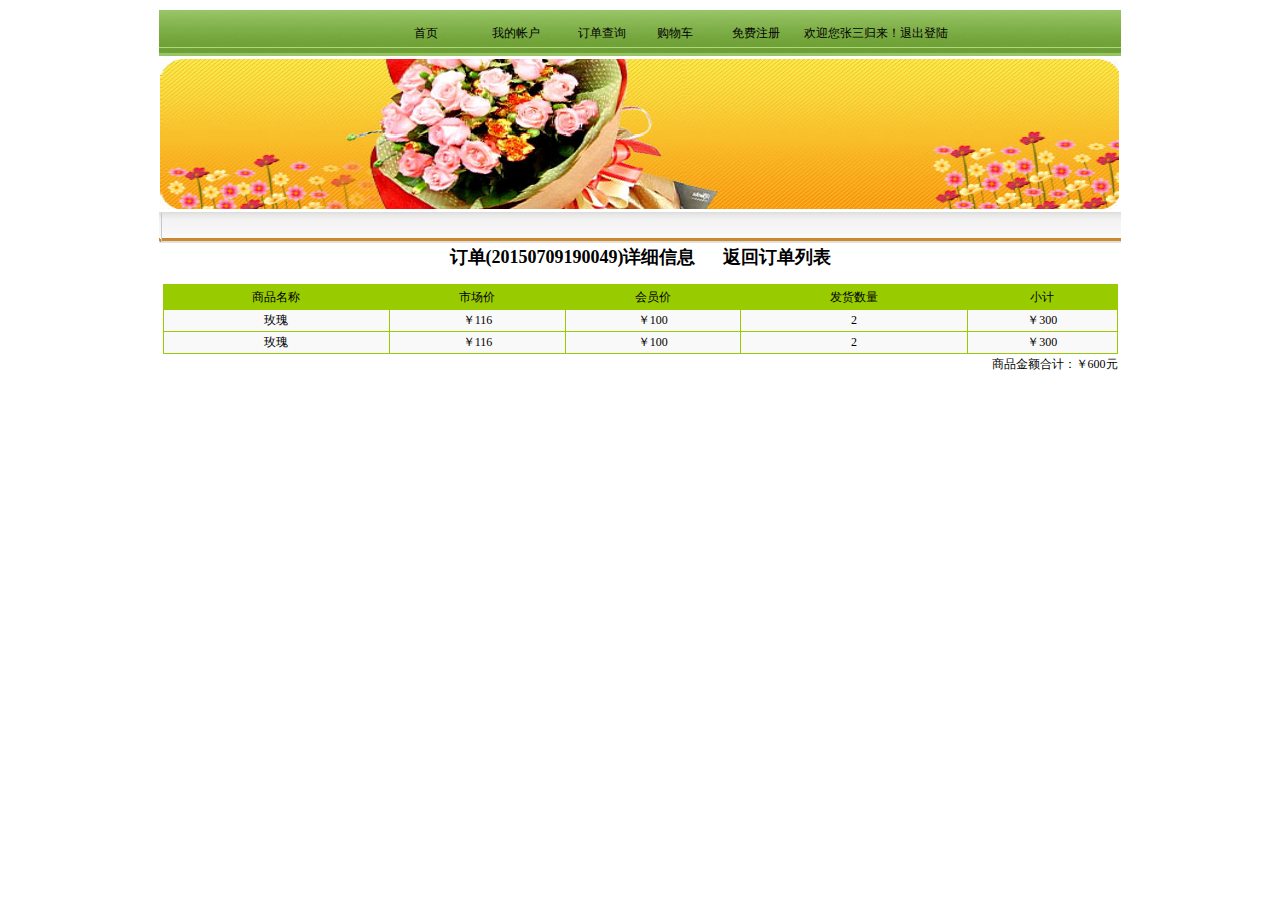
<file: orderdetail.html>
<!doctype html public "-//w3c//dtd html 4.01 transitional//en" "http://www.w3.org/tr/html4/loose.dtd">
<html>
<head>
<meta http-equiv="content-type" content="text/html; charset=utf-8">
<title>中国礼品鲜花网---订单管理</title>
<style type="text/css">
.style1 {
	font-size: large;
	font-weight: bold;
}
.style2 {
	font-size: 24px;
	font-weight: bold;
}
</style>
<link href="css/style.css" rel="stylesheet" type="text/css">
</head>

<body>
 <table width="960" align="center">
  <tr>
   <td height="44" background="images/flower_menu_bg.jpg">
    <table width="960">
     <tr>
      <td width="67" align="center">&nbsp;</td>
      <td width="67" align="center">&nbsp;</td>
      <td width="67" align="center">&nbsp;</td>
      <td width="20" align="center">&nbsp;</td>
      <td width="83" align="center">
       <a href="index.html">首页</a>
      </td>
      <td width="99" align="center">
       <a href="login.html">我的帐户</a>
      </td>
      <td width="75" align="center">
       <a href="myOrder.html">订单查询</a>
      </td>
      <td width="70" align="center">
       <a href="cart.html">购物车</a>
      </td>
      <td width="92" align="center">
       <a href="reg.html">免费注册</a>
      </td>
      <td width="155" align="center">
      	欢迎您张三归来！<a href="javascript:;">退出登陆</a>
      </td>
      <td width="31" align="center">&nbsp;</td>
      <td width="67" align="center">&nbsp;</td>
      <td width="67" align="center">&nbsp;</td>
     </tr>
    </table>
   </td>
  </tr>
  <tr>
   <td>
    <img src="images/banner_home.jpg" width="959" height="150">
   </td>
  </tr>
  <tr>
   <td valign="middle" background="images/banner_bg1.gif">
    <img src="images/banner_bg2.gif" width="2" height="29">
   </td>
  </tr>
 </table>
<!-- 头部结束 -->


 <div>
  <table width="960" border="0" align="center" cellpadding="0" cellspacing="0">
   <tr>
    <td align="left" valign="top">
     <table width="955" border="0" align="center" cellpadding="0" cellspacing="0">
       <tr>
        <td valign="top" align="middle" height="360"><center>
          <form name="frmorder" onsubmit="" action="#" method="post">
           <table cellspacing="0" cellpadding="0" width="100%" border="0">
             <tr>
              <td align="center"><span class="style1">订单(20150709190049)详细信息 &nbsp;&nbsp;&nbsp;&nbsp;
              <a href="myOrder.html">返回订单列表</a></span>
              </td>
             </tr>
           </table>
           <br>
           <table style="border-collapse: collapse" bordercolor="#99cc00" cellspacing="0" cellpadding="2" width="100%" border="1">
             <tr bgcolor="#99cc00">
              <td height="20" align="center" valign="middle">商品名称</td>
              <td align="center" valign="middle">市场价</td>
              <td align="center" valign="middle">会员价</td>
              <td align="center" valign="middle">发货数量</td>
              <td align="center" valign="middle">小计</td>
             </tr>
             <tr bgcolor="#f9f9f9">
			     <td align="center" valign="middle">玫瑰</td>
			     <td align="center" valign="middle">￥116</td>
			     <td align="center" valign="middle">￥100</td>
			     <td align="center" valign="middle">2</td>
			     <td align="center" valign="middle">￥300</td>
             </tr>
             <tr bgcolor="#f9f9f9">
			     <td align="center" valign="middle">玫瑰</td>
			     <td align="center" valign="middle">￥116</td>
			     <td align="center" valign="middle">￥100</td>
			     <td align="center" valign="middle">2</td>
			     <td align="center" valign="middle">￥300</td>
             </tr>
           </table>
           <table cellspacing="0" cellpadding="0" width="100%" border="0">
             <tr>
              <td align="right" height="20">商品金额合计：￥600元</td>
             </tr>
           </table>
          </form>
         </center>
        </td>
       </tr>
     </table></td>
   </tr>
  </table>
 </div>
</body>
</html>
</file>
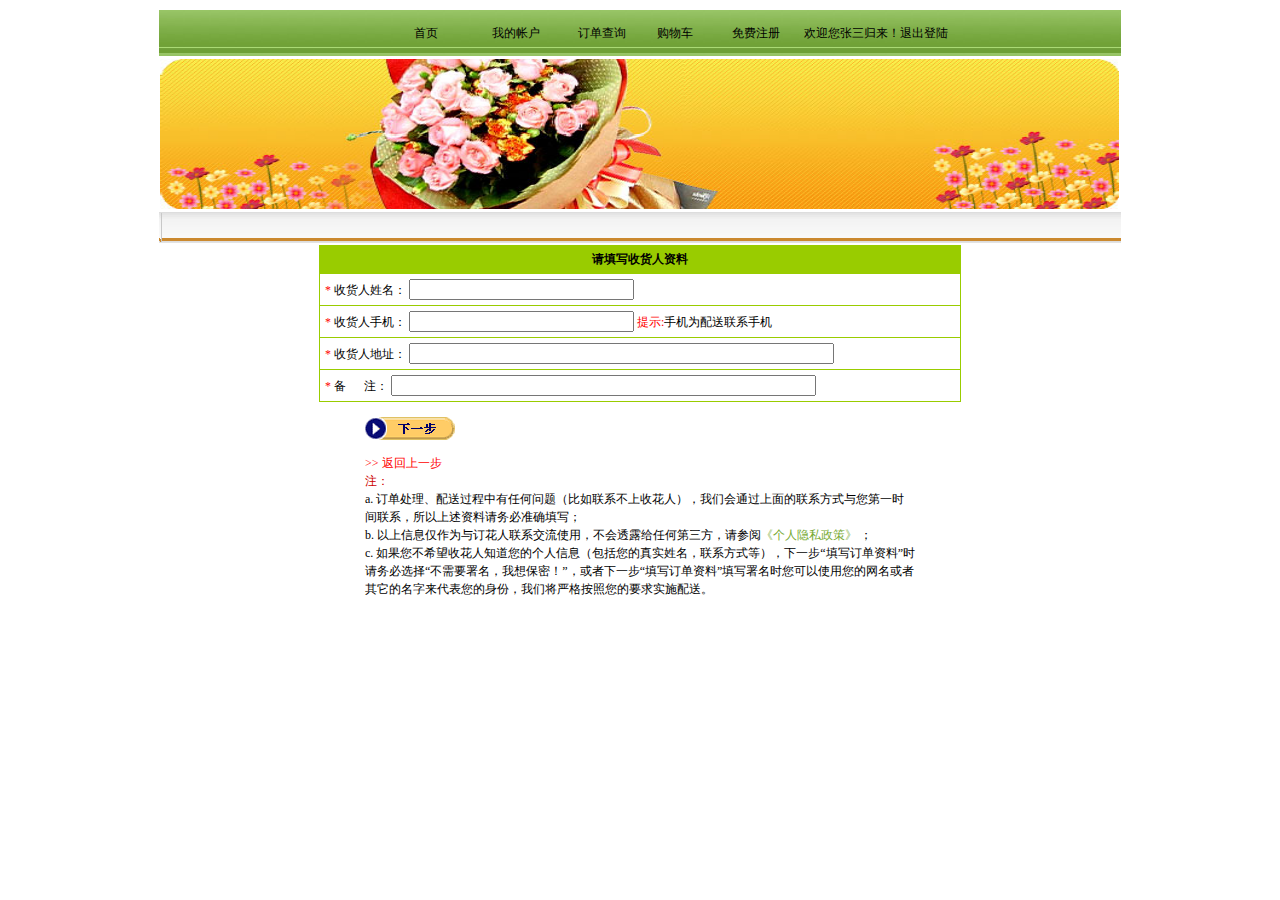
<file: pay.html>
<!doctype html public "-//w3c//dtd html 4.01 transitional//en" "http://www.w3.org/tr/html4/loose.dtd">
<html>
<head>
<meta http-equiv="content-type" content="text/html; charset=utf-8">
<title>中国礼品鲜花网---填写收货信息</title>
<link href="css/style.css" rel="stylesheet" type="text/css">
</head>
<body>
 <table width="960" align="center">
  <tr>
   <td height="44" background="images/flower_menu_bg.jpg">
    <table width="960">
     <tr>
      <td width="67" align="center">&nbsp;</td>
      <td width="67" align="center">&nbsp;</td>
      <td width="67" align="center">&nbsp;</td>
      <td width="20" align="center">&nbsp;</td>
      <td width="83" align="center">
       <a href="index.html">首页</a>
      </td>
      <td width="99" align="center">
       <a href="login.html">我的帐户</a>
      </td>
      <td width="75" align="center">
       <a href="myOrder.html">订单查询</a>
      </td>
      <td width="70" align="center">
       <a href="cart.html">购物车</a>
      </td>
      <td width="92" align="center">
       <a href="reg.html">免费注册</a>
      </td>
      <td width="155" align="center">
      	欢迎您张三归来！<a href="javascript:;">退出登陆</a>
      </td>
      <td width="31" align="center">&nbsp;</td>
      <td width="67" align="center">&nbsp;</td>
      <td width="67" align="center">&nbsp;</td>
     </tr>
    </table>
   </td>
  </tr>
  <tr>
   <td>
    <img src="images/banner_home.jpg" width="959" height="150">
   </td>
  </tr>
  <tr>
   <td valign="middle" background="images/banner_bg1.gif">
    <img src="images/banner_bg2.gif" width="2" height="29">
   </td>
  </tr>
 </table>
<!-- 头部结束 -->





<form name="frmpay" onSubmit="" action="#" method="post">
	<table width="642" border="1" align="center" cellpadding="5" cellspacing="0" bordercolor="#99cc00" style="border-collapse: collapse">
		<tr bgcolor="#99cc00">
			<td align="middle" width="603"><b>请填写收货人资料</b></td>
		</tr>
		<tr>
			<td align="left"><font color="#ff0000">*</font> 收货人姓名： 
				<input maxlength="15" size="25" value="" name="tousername">
			</td>
		</tr>
		<tr>
			<td align="left"><font color="#ff0000">*</font> 收货人手机： 
				<input maxlength="15" size="25" name="tousertel"> <font color="#ff0000">提示:</font>手机为配送联系手机
			</td>
		</tr>
		<tr>
			<td align="left"><font color="#ff0000">* </font>收货人地址： 
				<input maxlength="100" size="50" name="address">
			</td>
		</tr>
		<tr>
			<td align="left"><font color="#ff0000">* </font>备&nbsp;&nbsp;&nbsp;&nbsp;&nbsp;&nbsp;注： 
				<input maxlength="100" size="50" name="address">
			</td>
		</tr>
	</table>
	<table width="550" border="0" align="center" cellpadding="0" cellspacing="0">
	<tr align="middle">
		<td align="left">
			<br>
			<a href="affirmpay.html"><img src="images/04shop_next.gif" width="90" height="23" border="0"></a><br><br>
			<a href="cart.html"><font color="#ff0000">&gt;&gt; 返回上一步</font></a>
		</td>
	</tr>
	<tr>
	<td align="left" style="line-height: 150%"><font color="#cc0000">注：</font><br> a. 订单处理、配送过程中有任何问题（比如联系不上收花人），我们会通过上面的联系方式与您第一时间联系，所以上述资料请务必准确填写；<br> b. 以上信息仅作为与订花人联系交流使用，不会透露给任何第三方，请参阅<a href="#" target="_blank"><font color="#77aa33">《个人隐私政策》</font> </a>；<br> c. 如果您不希望收花人知道您的个人信息（包括您的真实姓名，联系方式等），下一步“填写订单资料”时请务必选择“不需要署名，我想保密！”，或者下一步“填写订单资料”填写署名时您可以使用您的网名或者其它的名字来代表您的身份，我们将严格按照您的要求实施配送。</td>
	</tr>
	</table>
</form>

</body>
</html>
</file>
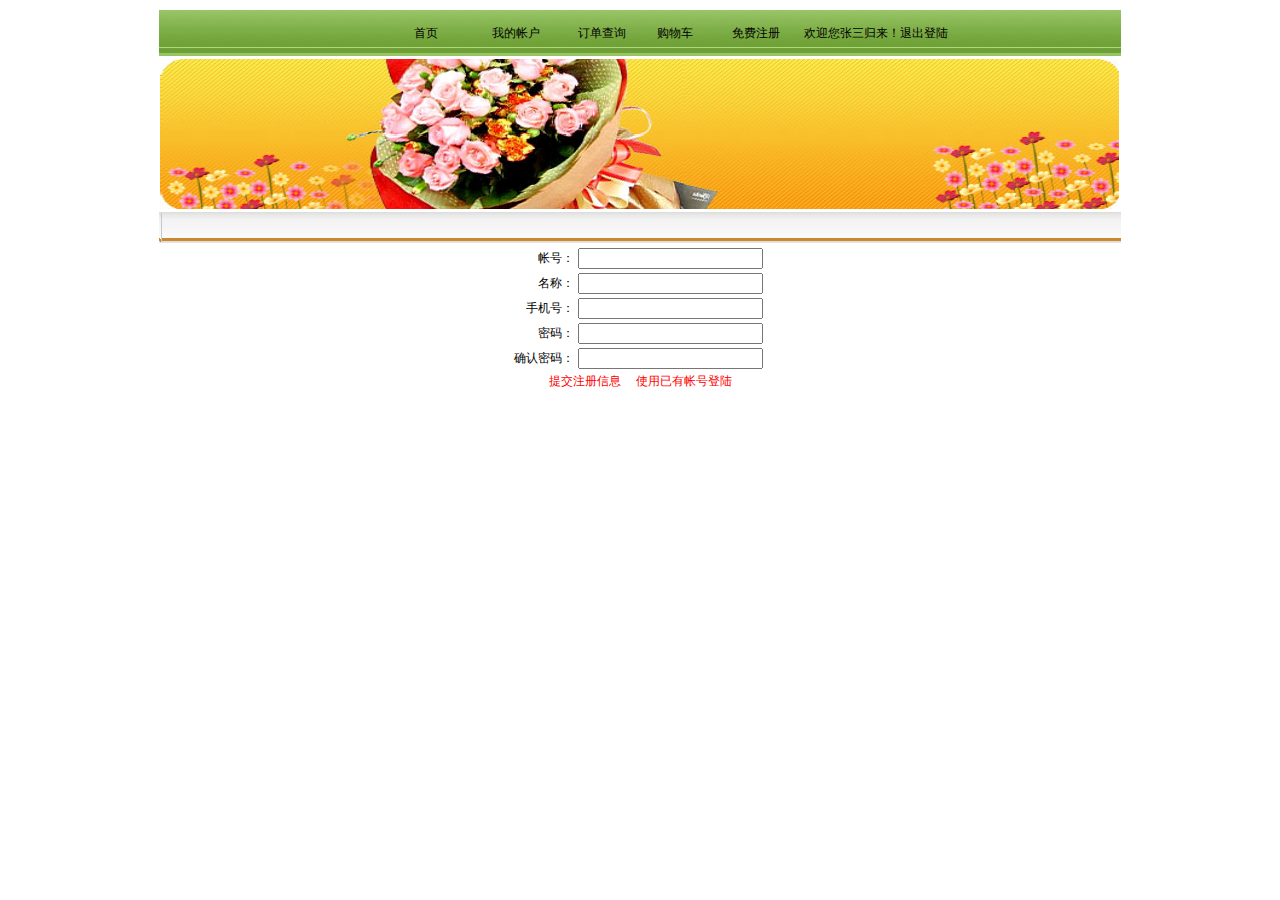
<file: reg.html>
<!DOCTYPE HTML PUBLIC "-//W3C//DTD HTML 4.01 Transitional//EN" "http://www.w3.org/TR/html4/loose.dtd">
<html>
<head>
<meta http-equiv="Content-Type" content="text/html; charset=UTF-8">
<title>中国礼品鲜花网---用户注册</title>
<link href="css/style.css" rel="stylesheet" type="text/css">
</head>

<body>
 <table width="960" align="center">
  <tr>
   <td height="44" background="images/flower_menu_bg.jpg">
    <table width="960">
     <tr>
      <td width="67" align="center">&nbsp;</td>
      <td width="67" align="center">&nbsp;</td>
      <td width="67" align="center">&nbsp;</td>
      <td width="20" align="center">&nbsp;</td>
      <td width="83" align="center">
       <a href="index.html">首页</a>
      </td>
      <td width="99" align="center">
       <a href="login.html">我的帐户</a>
      </td>
      <td width="75" align="center">
       <a href="myOrder.html">订单查询</a>
      </td>
      <td width="70" align="center">
       <a href="cart.html">购物车</a>
      </td>
      <td width="92" align="center">
       <a href="reg.html">免费注册</a>
      </td>
      <td width="155" align="center">
      	欢迎您张三归来！<a href="javascript:;">退出登陆</a>
      </td>
      <td width="31" align="center">&nbsp;</td>
      <td width="67" align="center">&nbsp;</td>
      <td width="67" align="center">&nbsp;</td>
     </tr>
    </table>
   </td>
  </tr>
  <tr>
   <td>
    <img src="images/banner_home.jpg" width="959" height="150">
   </td>
  </tr>
  <tr>
   <td valign="middle" background="images/banner_bg1.gif">
    <img src="images/banner_bg2.gif" width="2" height="29">
   </td>
  </tr>
 </table>
<!-- 头部结束 -->

<form id="regF" action="" method="post">
  <table align="center">
  	<tr>
  		<td align="right">帐号：</td>
  		<td align="left"><input type="text" id="userid" name="userid" maxlength="50"></td>
  		<td></td>
  	</tr>
  	<tr>
  		<td align="right">名称：</td>
  		<td align="left"><input type="text" id="username" name="username" maxlength="50"></td>
  		<td></td>
  	</tr>
  	<tr>
  		<td align="right">手机号：</td>
  		<td align="left"><input type="text" id="tel" name="tel" maxlength="50"></td>
  		<td></td>
  	</tr>
  	<tr>
  		<td align="right">密码：</td>
  		<td align="left"><input type="password" id="password" maxlength="50" name="password"></td>
  		<td></td>
  	</tr>
  	<tr>
  		<td align="right">确认密码：</td>
  		<td align="left"><input type="password" id="password1" maxlength="50" name="password1"></td>
  		<td></td>
  	</tr>
  	<tr>
  		<td colspan="3"  align="center">
          <a href="index.html" target="_self"><font color="#ff0000">提交注册信息</font></a>&nbsp;&nbsp;&nbsp;&nbsp;
          <a href="login.html" target="_self"><font color="#ff0000">使用已有帐号登陆</font></a>
  		</td>
  	</tr>
  </table>
</form>
</body>
</html>
</file>
<file: css/style.css>
a{
text-decoration:none;
color:#000000;
}
a:hover
{
text-decoration:none;
color:#FF0000;
}
td{
font-size:12px;
font-family:"宋体";
}
</file>
